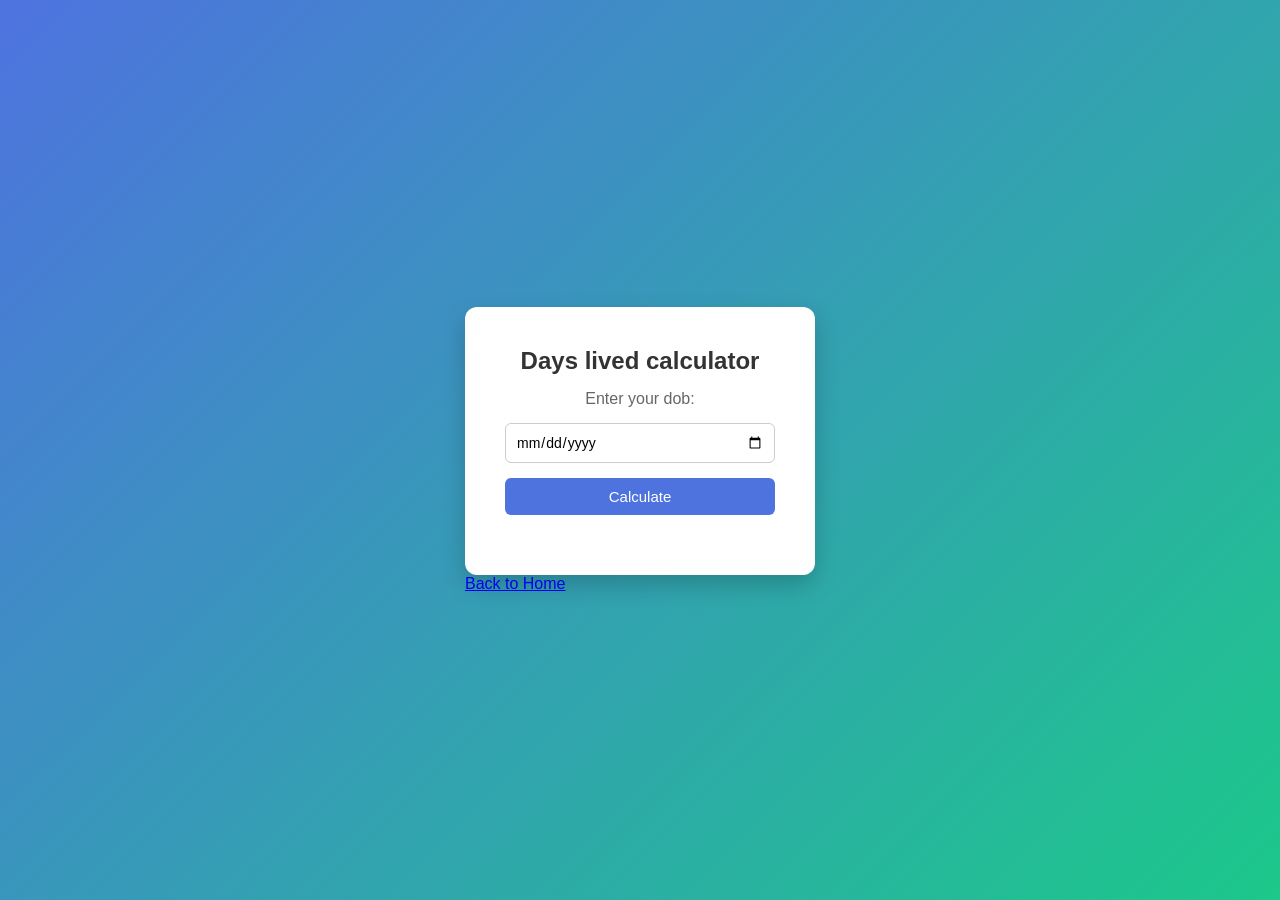
<file: cal.html>
<!DOCTYPE html>
<html lang="en">
<head>
    <meta charset="UTF-8">
    <meta name="viewport" content="width=device-width, initial-scale=1.0">
    <title>Document</title>
    <link rel="stylesheet" href="style.css">
</head>
<body>
    <div class="profile-container projects-container">
    <div class="calculator-section">
    <h2>Days lived calculator</h2>
    <p>Enter your dob:</p>
    <input type="date" id="dob-input">
    <button onclick="calculateDays()">Calculate</button>
    <div id="result" class="result-text"></div>
    </div>
    <div clas="links">
        <a href="index.html">Back to Home</a>
    </div>
    </div>
    <script>
        function calculateDays(){

            const dobInput=document.getElementById("dob-input").value;
            if(!dobInput){
                document.getElementById('result').innerText="Please select a date";
                return;
            }
            const dob=new Date(dobInput);
            const today=new Date();
            const diffTime=Math.abs(today-dob);
            const diffDays=Math.ceil(diffTime/(1000*60*60*24));
            document.getElementById('result').innerText="You have lived for approximately " +diffDays +  "days!";
        }
        
    </script>
</body>
</html>
</file>
<file: style.css>
* {
    margin: 0;
    padding: 0;
    box-sizing: border-box;
    font-family: Arial, sans-serif;
}

body {
    height: 100vh;
    display: flex;
    justify-content: center;
    align-items: center;
    background: linear-gradient(135deg, #4e73df, #1cc88a);
}

.calculator-section {
    background: white;
    padding: 40px;
    border-radius: 12px;
    box-shadow: 0 10px 25px rgba(0, 0, 0, 0.2);
    text-align: center;
    width: 350px;
}

h2 {
    margin-bottom: 15px;
    color: #333;
}

p {
    margin-bottom: 15px;
    color: #666;
}

input[type="date"] {
    padding: 10px;
    width: 100%;
    border: 1px solid #ccc;
    border-radius: 6px;
    margin-bottom: 15px;
    font-size: 14px;
}

button {
    width: 100%;
    padding: 10px;
    background-color: #4e73df;
    color: white;
    border: none;
    border-radius: 6px;
    font-size: 15px;
    cursor: pointer;
    transition: 0.3s ease;
}

button:hover {
    background-color: #2e59d9;
}

.result-text {
    margin-top: 20px;
    font-weight: bold;
    color: #1cc88a;
    font-size: 16px;
}

.links {
    margin-top: 20px;
}

.links a {
    text-decoration: none;
    color: #4e73df;
    font-size: 14px;
}

.links a:hover {
    text-decoration: underline;
}
</file>
